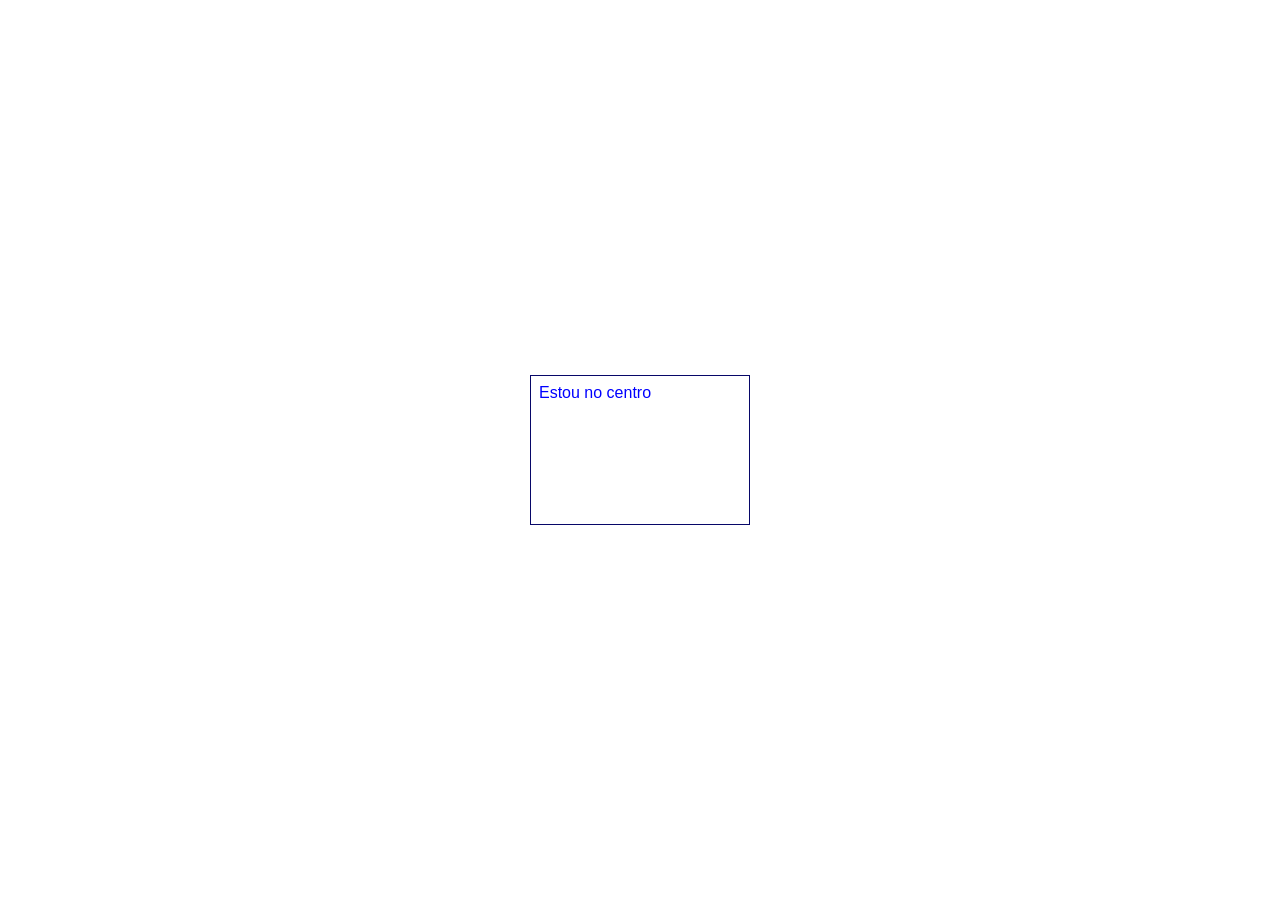
<file: index.html>
<!DOCTYPE html>
<html lang="en">
<head>
    <meta charset="UTF-8">
    <meta name="viewport" content="width=device-width, initial-scale=1.0">
    <title>Document</title>
</head>
<body>
    <head>
  <meta charset="UTF-8">
  <title>Página 1</title>
  <link rel="stylesheet" href="./index.css">
</head>
<body>
 
  <div class="caixa">
    <a href="./index2.html">Estou no centro</a>
  </div>
</body>
</html>
</file>
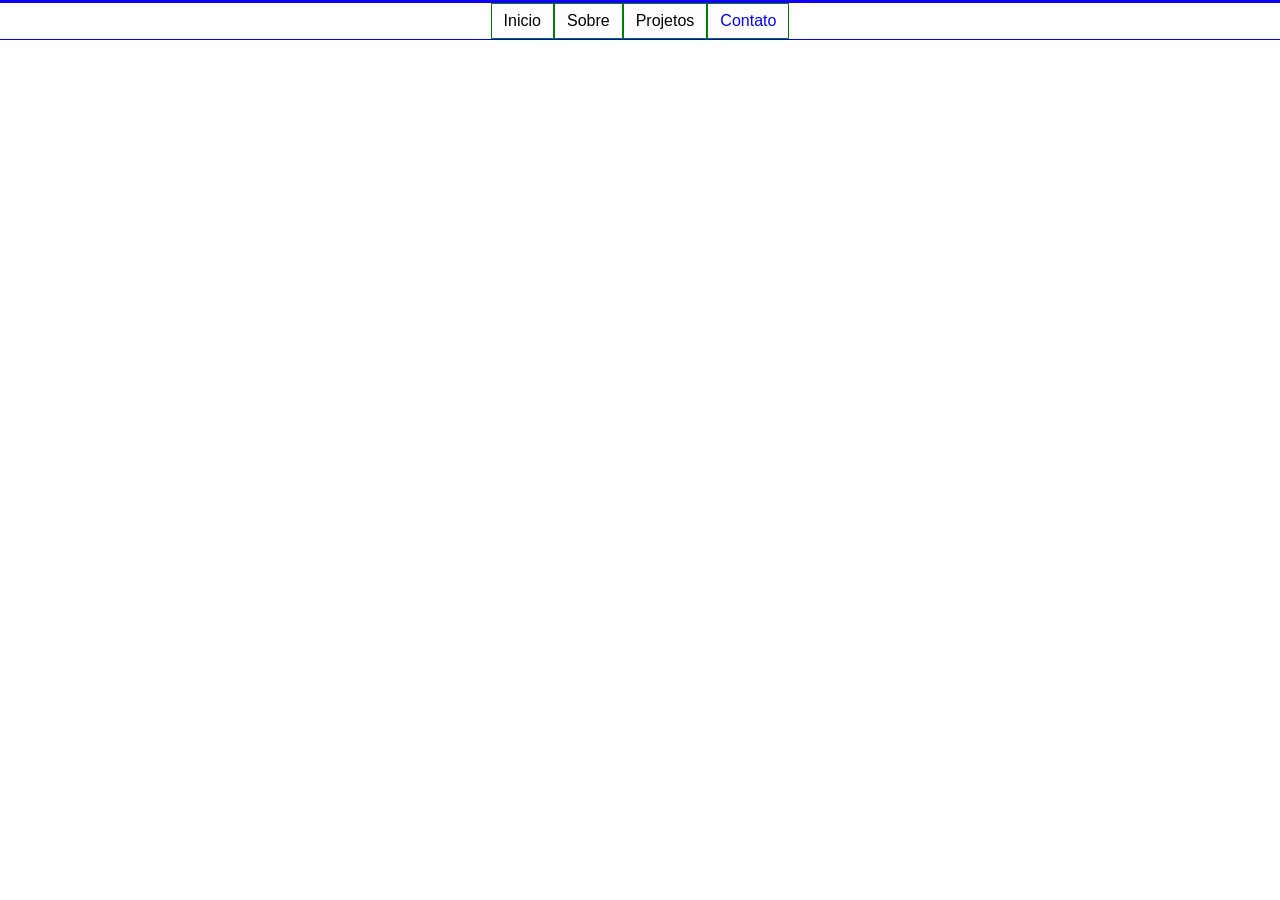
<file: index2.html>
<!DOCTYPE html>
<html lang="pt-br">
<head>
  <meta charset="UTF-8">
  <title>Página 2</title>
  <link rel="stylesheet" href="./index2.css">
</head>
<body>
 
  <div class="topo">
    <nav class="menu">
      <div class="item">Inicio</div>
      <div class="item">Sobre</div>
      <div class="item">Projetos</div>
      <div class="item"><a href="./index3.html">Contato</a></div>
    </nav>
  </div>
 
</body>
</html>
</file>
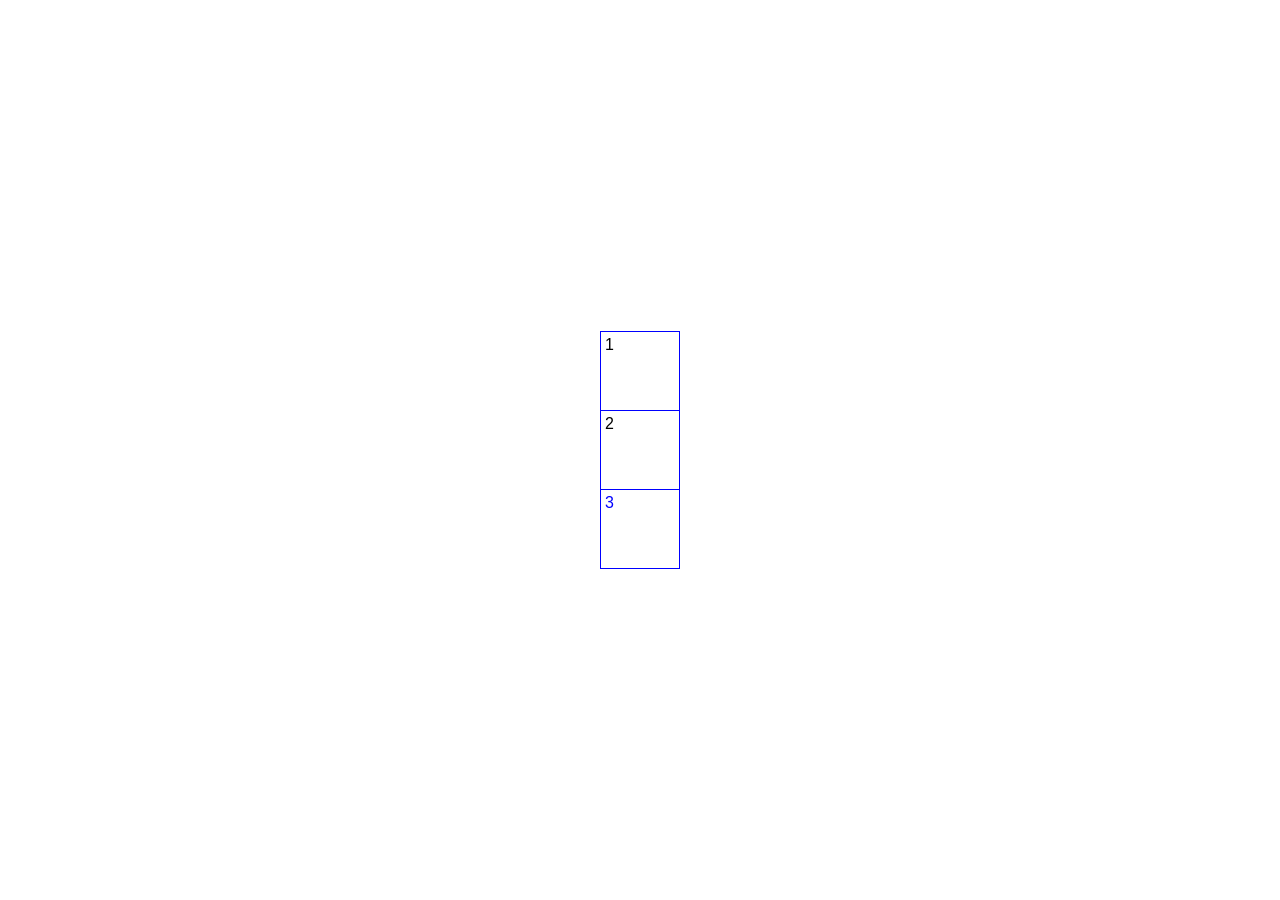
<file: index3.html>
<!DOCTYPE html>
<html lang="pt-br">
<head>
  <meta charset="UTF-8">
  <title>Página 3</title>
  <link rel="stylesheet" href="./index3.css">
</head>
<body>
 
  <div class="pilha">
    <div class="caixa">1</div>
    <div class="caixa">2</div>
    <div class="caixa"><a href="./index4.html">3</a></div>
  </div>
 
</body>
</html>
</file>
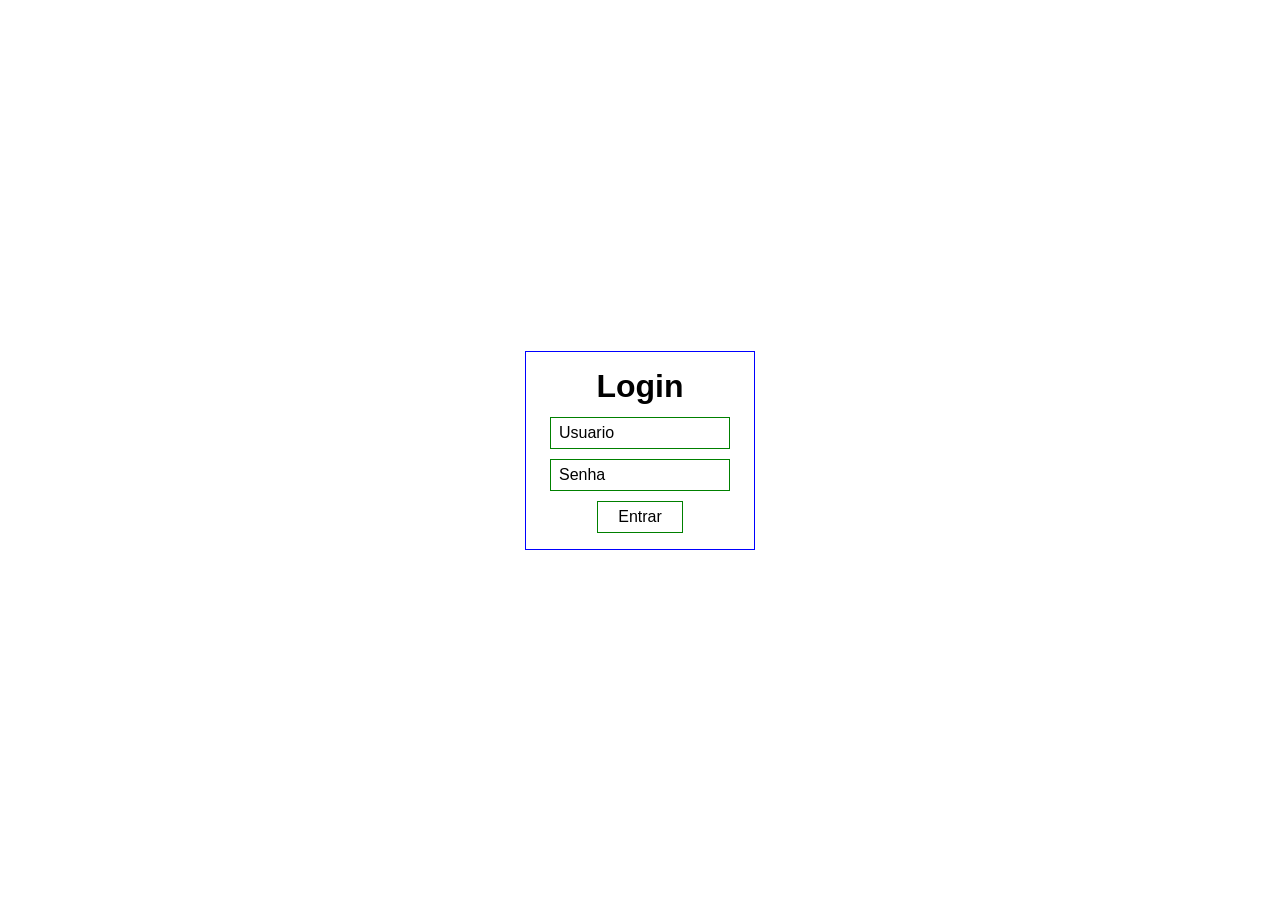
<file: index4.html>
<!DOCTYPE html>
<html lang="pt-br">
<head>
  <meta charset="UTF-8">
  <title>Página 4 - Desafio</title>
  <link rel="stylesheet" href="./index4.css">
</head>
<body>
 
  <div class="login">
    <h1>Login</h1>
    <div class="campo">Usuario</div>
    <div class="campo">Senha</div>
    <div class="botao">Entrar</div>
  </div>
 
</body>
</html>
</file>
<file: index.css>
html, body {
    height: 100vh;
    margin: 0;
  }
   

  body {
    display: flex;
    justify-content: center; 
    align-items: center;    
  }
   
  .caixa {
    border: 1px solid rgb(7, 7, 104);
    width: 220px;
    height: 150px;
    box-sizing: border-box;
    padding: 8px;
    font-family: sans-serif;
  }
   
  .caixa a {
    color: #0000ff;
    text-decoration: none;
  }
</file>
<file: index2.css>
html, body {
    height: 100vh;
    margin: 0;
  }
   
  .topo {
    border-top: 3px solid rgb(17, 0, 255);
    border-bottom: 1px solid blue;
    box-sizing: border-box;
  }
   
  
  .menu {
    display: flex;
    justify-content: center;
  }
   
  .item {
    border: 1px solid green;
    padding: 8px 12px;
    box-sizing: border-box;
    font-family: sans-serif;
  }
   
  .item a {
    color: #0000ff;
    text-decoration: none;
  }
</file>
<file: index3.css>
html, body {
    height: 100vh;
    margin: 0;
  }
   
  body {
    display: flex;
    justify-content: center;
    align-items: center;
  }
   
  
  .pilha {
    display: flex;
    flex-direction: column;
    align-items: center;
  }
   
  .caixa {
    border: 1px solid blue;
    width: 80px;
    height: 80px;
    box-sizing: border-box;
    padding: 4px;
    font-family: sans-serif;
    
    margin-top: -1px;
  }
   
  .pilha .caixa:first-child {
    margin-top: 0;
  }
   
  .caixa a {
    color: #0000ff;
    text-decoration: none;
  }
</file>
<file: index4.css>
html, body {
    height: 100vh;
    margin: 0;
  }
   
  body {
    display: flex;
    justify-content: center;
    align-items: center;
  }
   
  .login {
    border: 1px solid blue;
    box-sizing: border-box;
    padding: 16px 24px;
    font-family: sans-serif;
   
  
    display: flex;
    flex-direction: column;
    align-items: center;
  }
   
  .login h1 {
    margin: 0 0 12px 0;
  }
   
  .campo {
    border: 1px solid green;
    box-sizing: border-box;
    width: 180px;
    padding: 6px 8px;
    margin-bottom: 10px;
  }
   
  .botao {
    border: 1px solid green;
    box-sizing: border-box;
    padding: 6px 20px;
   
  }
</file>
